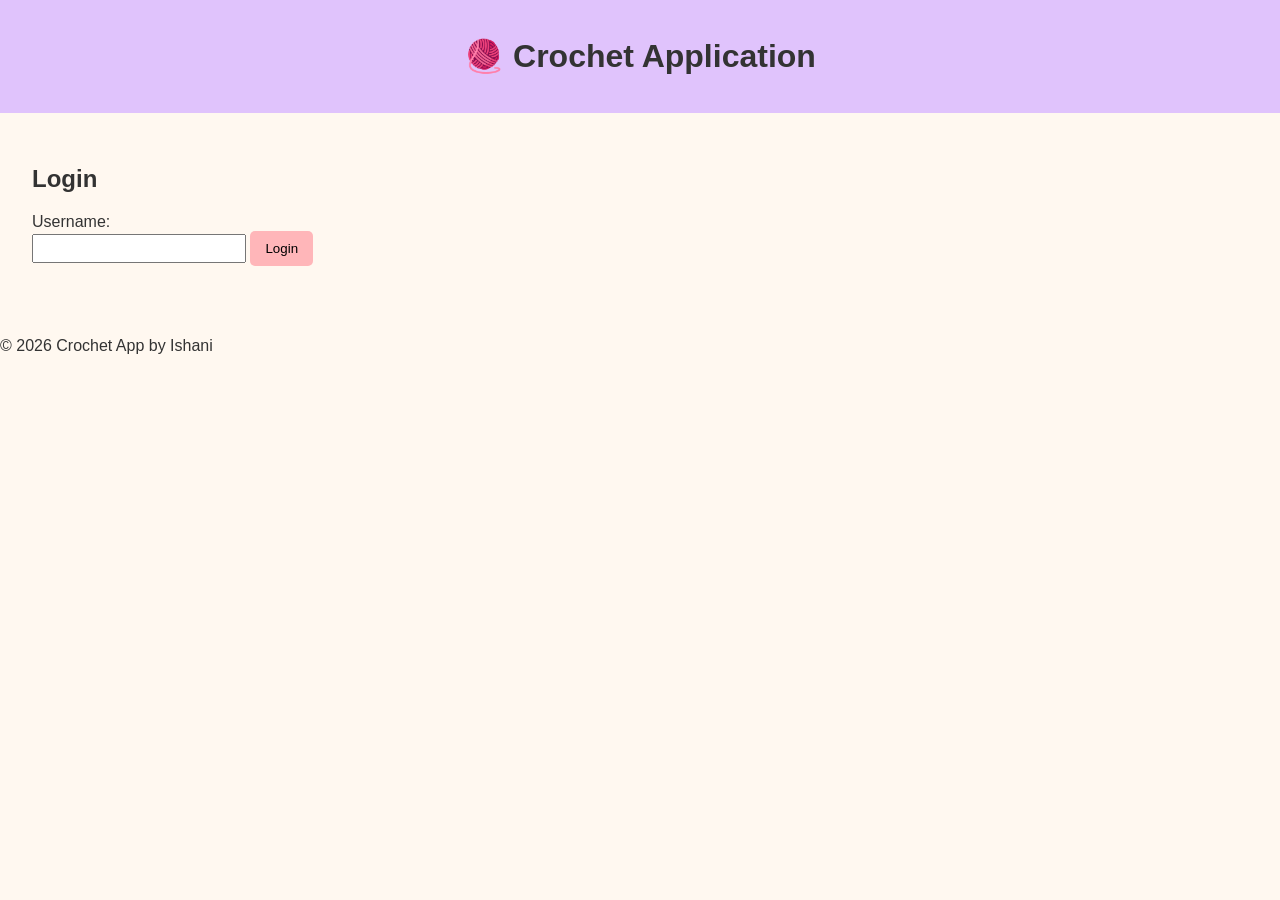
<file: index.html>
<!DOCTYPE html>
<html lang="en">
<head>
  <meta charset="UTF-8">
  <title>Crochet App - Login</title>
  <link rel="stylesheet" href="style.css">
</head>
<body>
  <header>
    <h1>🧶 Crochet Application</h1>
  </header>

  <section id="login">
    <h2>Login</h2>
    <form onsubmit="loginUser(event)">
      <label for="username">Username:</label>
      <input type="text" id="username" required>
      <button type="submit">Login</button>
    </form>
  </section>

  <section id="level" style="display:none;">
    <h2>Select Your Knowledge Level</h2>
    <button onclick="redirectLevel('beginner.html')">Beginner</button>
    <button onclick="redirectLevel('intermediate.html')">Intermediate</button>
    <button onclick="redirectLevel('pro.html')">Pro</button>
  </section>

  <footer>
    <p>© 2026 Crochet App by Ishani</p>
  </footer>

  <script src="script.js"></script>
</body>
</html>
</file>
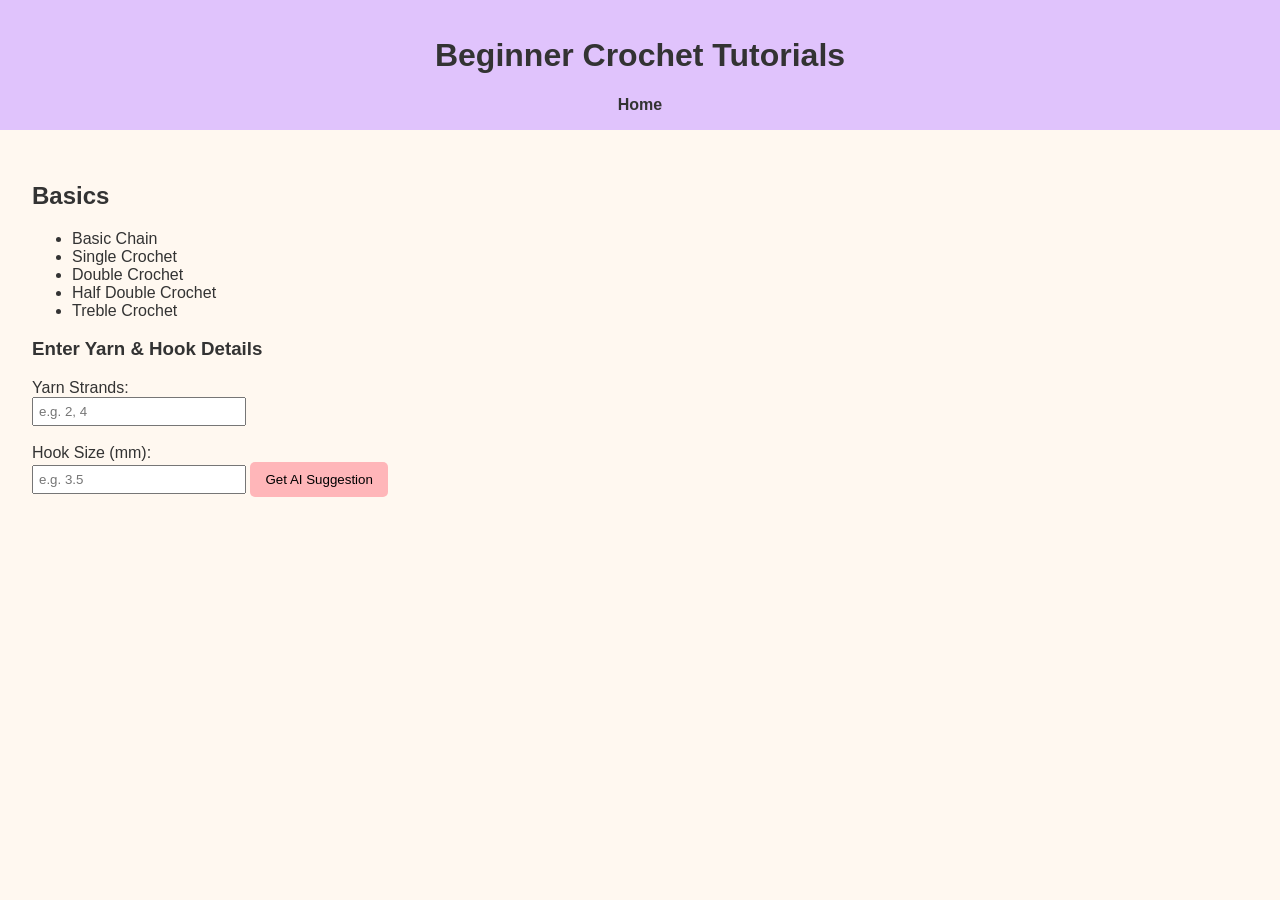
<file: beginner.html>
<!DOCTYPE html>
<html lang="en">
<head>
  <meta charset="UTF-8">
  <title>Beginner Tutorials</title>
  <link rel="stylesheet" href="style.css">
</head>
<body>
  <header>
    <h1>Beginner Crochet Tutorials</h1>
    <nav>
      <a href="index.html">Home</a>
    </nav>
  </header>

  <section>
    <h2>Basics</h2>
    <ul>
      <li>Basic Chain</li>
      <li>Single Crochet</li>
      <li>Double Crochet</li>
      <li>Half Double Crochet</li>
      <li>Treble Crochet</li>
    </ul>

    <h3>Enter Yarn & Hook Details</h3>
    <form onsubmit="suggestPattern(event)">
      <label for="yarn">Yarn Strands:</label>
      <input type="number" id="yarn" placeholder="e.g. 2, 4">

      <label for="hook">Hook Size (mm):</label>
      <input type="number" id="hook" placeholder="e.g. 3.5">

      <button type="submit">Get AI Suggestion</button>
    </form>

    <div id="patternResult"></div>
  </section>

  <script src="script.js"></script>
</body>
</html>
</file>
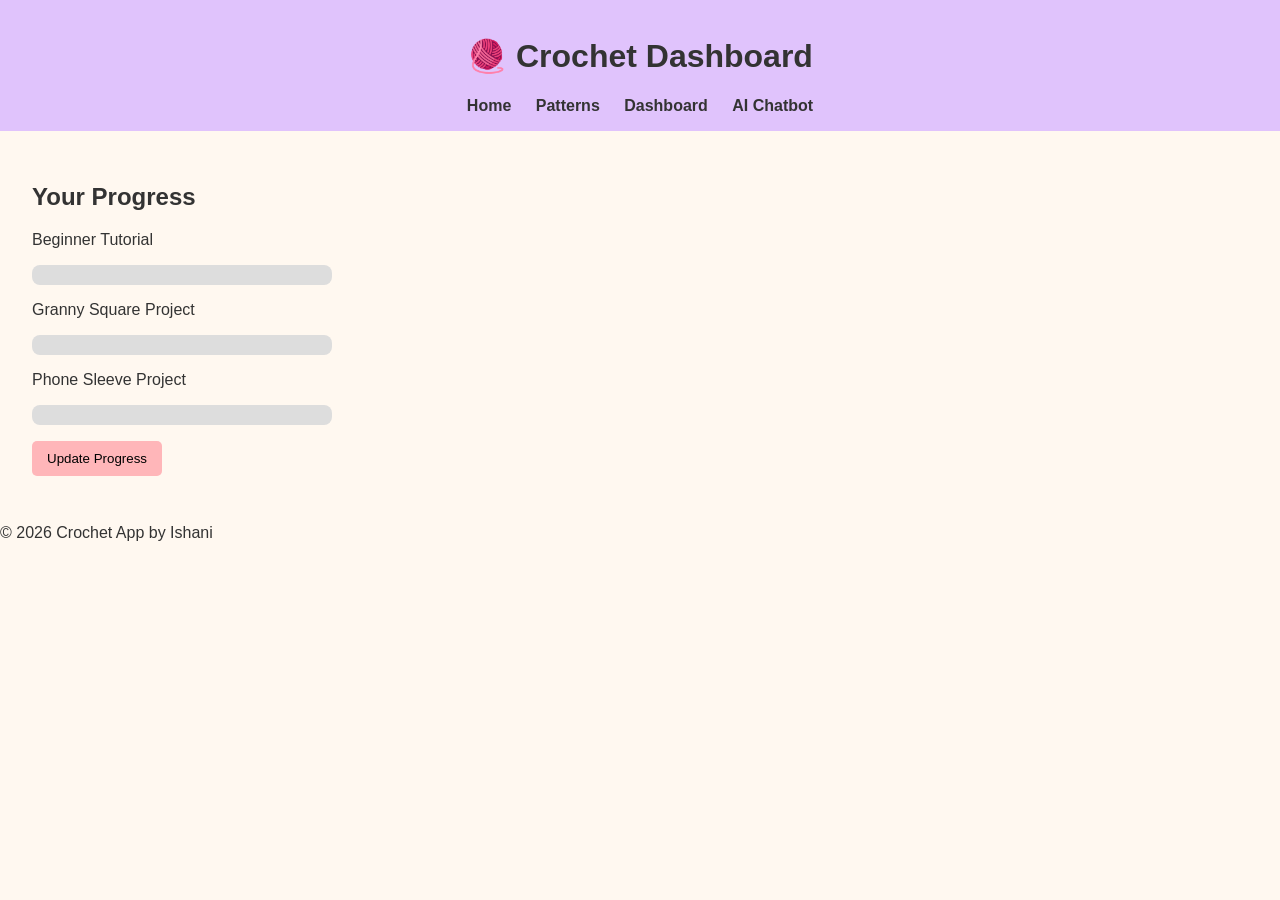
<file: dashboard.html>
<!DOCTYPE html>
<html lang="en">
<head>
  <meta charset="UTF-8">
  <title>Dashboard - Crochet App</title>
  <link rel="stylesheet" href="style.css">
</head>
<body>
  <header>
    <h1>🧶 Crochet Dashboard</h1>
    <nav>
      <a href="index.html">Home</a>
      <a href="patterns.html">Patterns</a>
      <a href="dashboard.html">Dashboard</a>
      <a href="chatbot.html">AI Chatbot</a>
    </nav>
  </header>

  <section id="dashboard">
    <h2>Your Progress</h2>

    <div class="progress-container">
      <p>Beginner Tutorial</p>
      <div class="progress-bar">
        <div class="progress" id="tutorialProgress"></div>
      </div>
    </div>

    <div class="progress-container">
      <p>Granny Square Project</p>
      <div class="progress-bar">
        <div class="progress" id="grannyProgress"></div>
      </div>
    </div>

    <div class="progress-container">
      <p>Phone Sleeve Project</p>
      <div class="progress-bar">
        <div class="progress" id="sleeveProgress"></div>
      </div>
    </div>

    <button onclick="updateProgress()">Update Progress</button>
  </section>

  <footer>
    <p>© 2026 Crochet App by Ishani</p>
  </footer>

  <script src="script.js"></script>
</body>
</html>
</file>
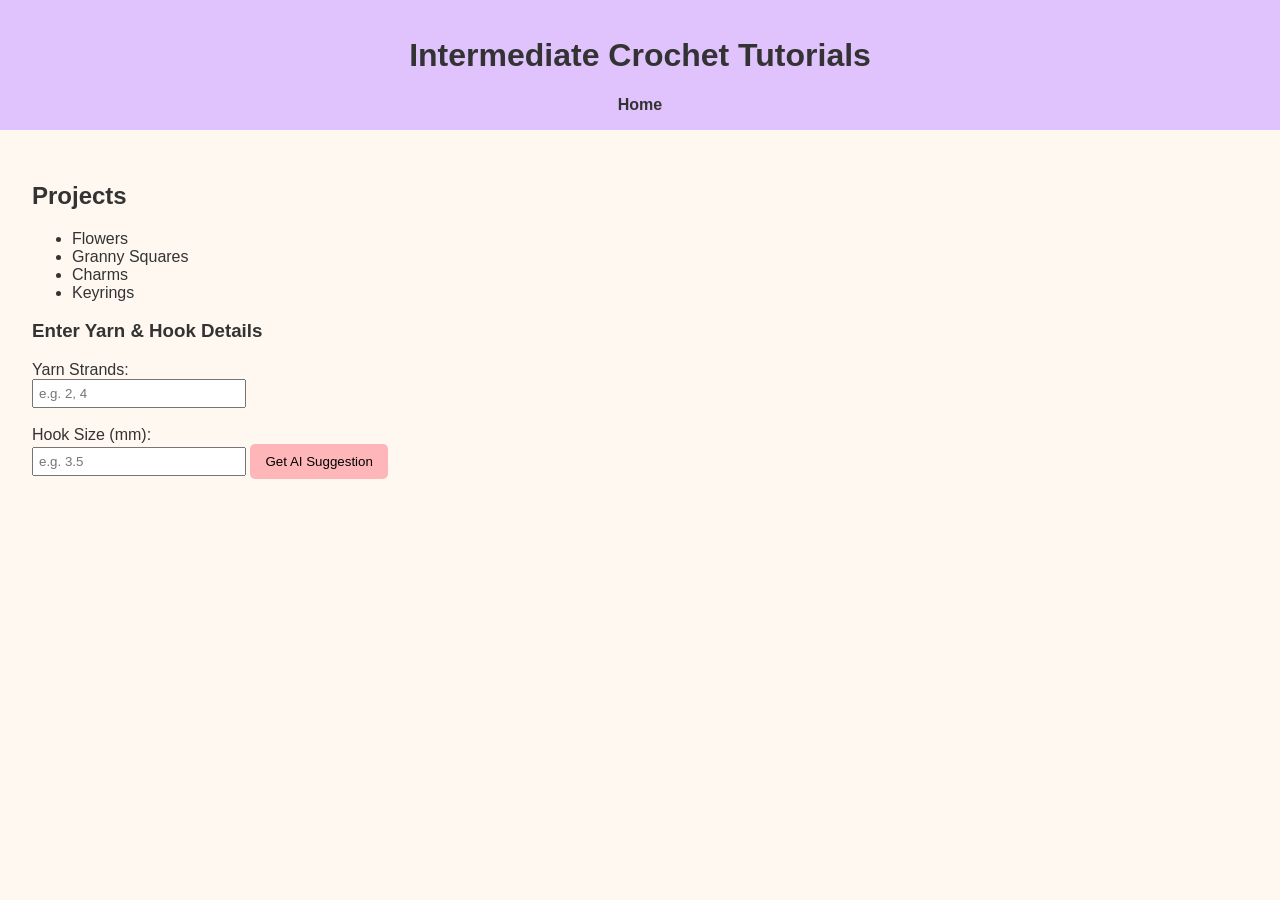
<file: intermediate.html>
<!DOCTYPE html>
<html lang="en">
<head>
  <meta charset="UTF-8">
  <title>Intermediate Tutorials</title>
  <link rel="stylesheet" href="style.css">
</head>
<body>
  <header>
    <h1>Intermediate Crochet Tutorials</h1>
    <nav>
      <a href="index.html">Home</a>
    </nav>
  </header>

  <section>
    <h2>Projects</h2>
    <ul>
      <li>Flowers</li>
      <li>Granny Squares</li>
      <li>Charms</li>
      <li>Keyrings</li>
    </ul>

    <h3>Enter Yarn & Hook Details</h3>
    <form onsubmit="suggestPattern(event)">
      <label for="yarn">Yarn Strands:</label>
      <input type="number" id="yarn" placeholder="e.g. 2, 4">

      <label for="hook">Hook Size (mm):</label>
      <input type="number" id="hook" placeholder="e.g. 3.5">

      <button type="submit">Get AI Suggestion</button>
    </form>

    <div id="patternResult"></div>
  </section>

  <script src="script.js"></script>
</body>
</html>
</file>
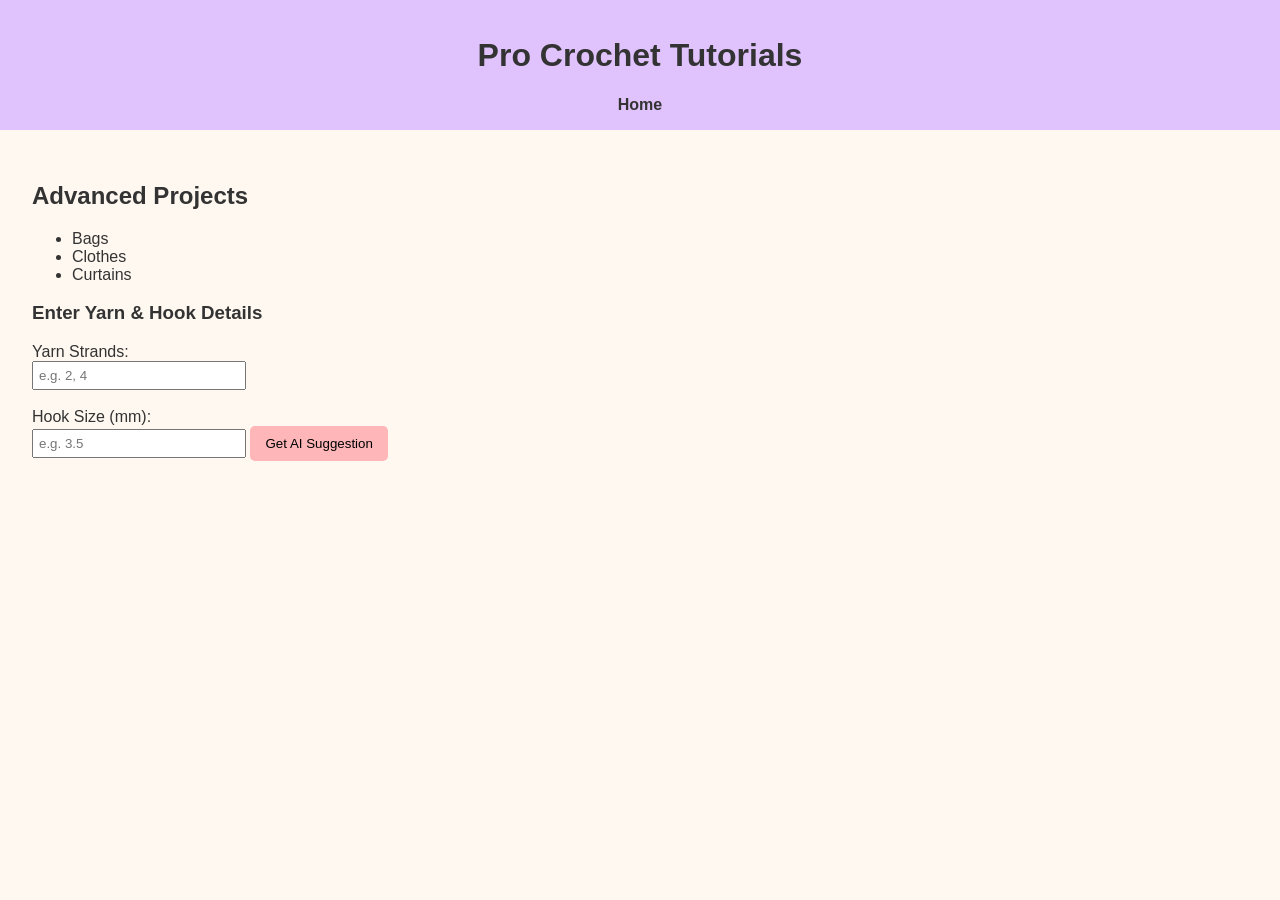
<file: pro.html>
<!DOCTYPE html>
<html lang="en">
<head>
  <meta charset="UTF-8">
  <title>Pro Tutorials</title>
  <link rel="stylesheet" href="style.css">
</head>
<body>
  <header>
    <h1>Pro Crochet Tutorials</h1>
    <nav>
      <a href="index.html">Home</a>
    </nav>
  </header>

  <section>
    <h2>Advanced Projects</h2>
    <ul>
      <li>Bags</li>
      <li>Clothes</li>
      <li>Curtains</li>
    </ul>

    <h3>Enter Yarn & Hook Details</h3>
    <form onsubmit="suggestPattern(event)">
      <label for="yarn">Yarn Strands:</label>
      <input type="number" id="yarn" placeholder="e.g. 2, 4">

      <label for="hook">Hook Size (mm):</label>
      <input type="number" id="hook" placeholder="e.g. 3.5">

      <button type="submit">Get AI Suggestion</button>
    </form>

    <div id="patternResult"></div>
  </section>

  <script src="script.js"></script>
</body>
</html>
</file>
<file: style.css>
body {
  font-family: Arial, sans-serif;
  margin: 0;
  background: #fff8f0;
  color: #333;
}

header {
  background: #e0c3fc;
  padding: 1rem;
  text-align: center;
}

nav a {
  margin: 0 10px;
  text-decoration: none;
  color: #333;
  font-weight: bold;
}

section {
  padding: 2rem;
}

form {
  margin: 1rem 0;
}

label {
  display: block;
  margin-top: 0.5rem;
}

input {
  padding: 5px;
  margin-bottom: 10px;
  width: 200px;
}

button {
  background: #ffb6b9;
  border: none;
  padding: 10px 15px;
  border-radius: 5px;
  cursor: pointer;
}

#patternResult {
  margin-top: 1rem;
  font-weight: bold;
  color: #444;
}

/* Dashboard progress bars */
.progress-container {
  margin: 1rem 0;
}

.progress-bar {
  background: #ddd;
  border-radius: 8px;
  overflow: hidden;
  width: 300px;
  height: 20px;
}

.progress {
  background: #ffb6b9;
  height: 100%;
  width: 0%;
  transition: width 0.5s ease;
}
</file>
